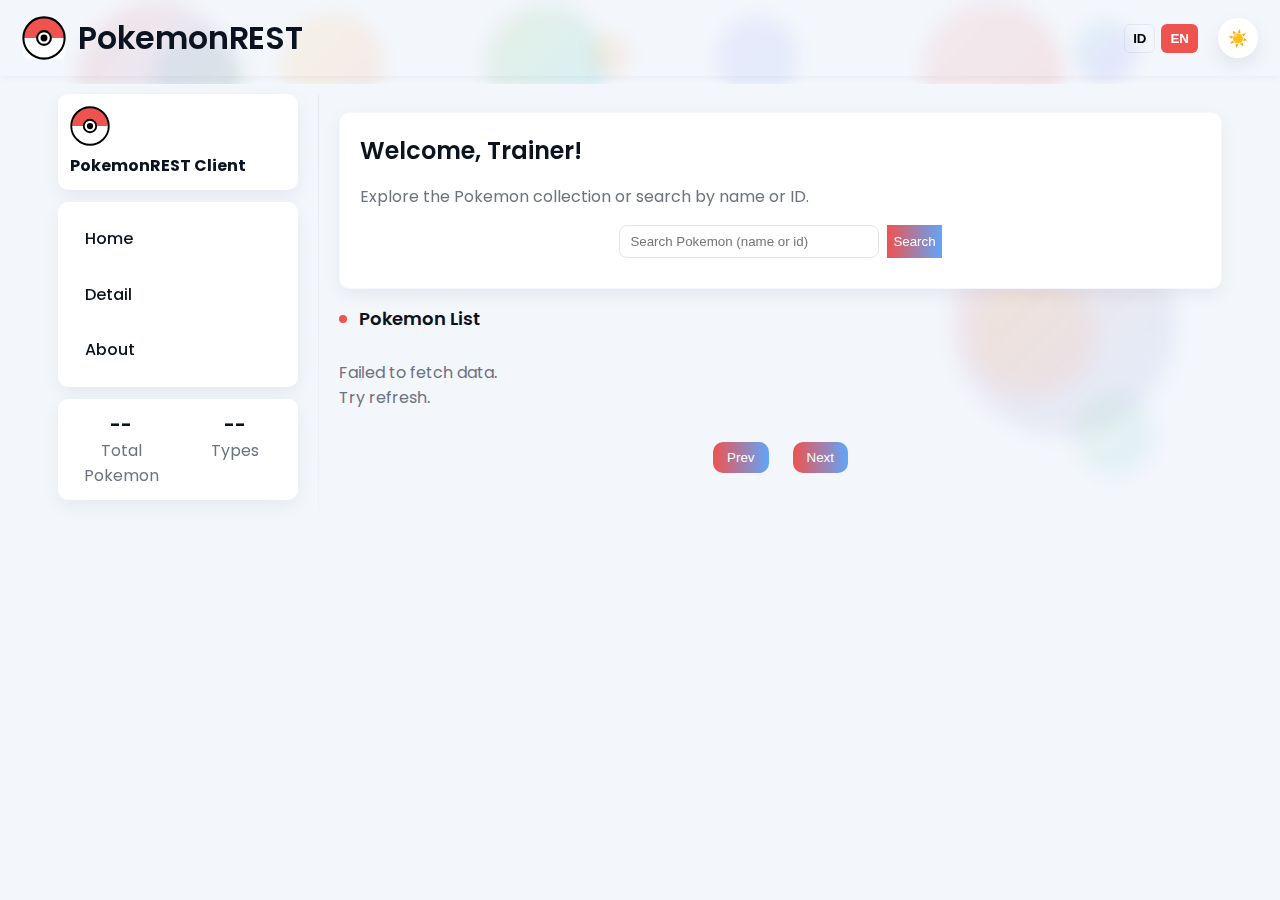
<file: index.html>
<!doctype html>
<html lang="id">
<head>
  <meta charset="utf-8">
  <meta name="viewport" content="width=device-width,initial-scale=1">
  <title>PokemonREST — Home</title>
  <link rel="preconnect" href="https://fonts.googleapis.com">
  <link rel="preconnect" href="https://fonts.gstatic.com" crossorigin>
  <link href="https://fonts.googleapis.com/css2?family=Poppins:wght@300;400;600;700&display=swap" rel="stylesheet">
  <link rel="stylesheet" href="style.css">
</head>
<body>
  <header class="topbar">
    <div class="brand">
      <svg class="logo" width="44" height="44" viewBox="0 0 64 64" xmlns="http://www.w3.org/2000/svg" aria-hidden="true">
        <circle cx="32" cy="32" r="30" fill="#ef5350" />
        <rect x="2" y="32" width="60" height="30" fill="#fff" />
        <circle cx="32" cy="32" r="30" fill="none" stroke="#000" stroke-width="3" />
        <circle cx="32" cy="32" r="10" fill="#fff" stroke="#000" stroke-width="3" />
        <circle cx="32" cy="32" r="5" fill="#000" />
      </svg>
      <h1>PokemonREST</h1>
    </div>
    <div class="top-actions">
      <div class="controls">
        <div class="lang-toggle">
          <button class="lang-btn" id="lang-id" data-lang="id">ID</button>
          <button class="lang-btn" id="lang-en" data-lang="en">EN</button>
        </div>
        <button id="theme-toggle" class="theme-toggle" aria-label="Toggle theme">🌙</button>
      </div>
    </div>
  </header>

  <div class="top-strip" aria-hidden="true">
    <span class="particle p1"></span>
    <span class="particle p2"></span>
    <span class="particle p3"></span>
    <span class="particle p4"></span>
    <span class="particle p5"></span>
    <span class="particle p6"></span>
    <span class="particle p7"></span>
    <span class="particle p8"></span>
  </div>

  <div class="app">
    <aside class="sidebar">
      <div class="profile card">
        <svg class="logo small" width="40" height="40" viewBox="0 0 64 64" xmlns="http://www.w3.org/2000/svg" aria-hidden="true">
          <circle cx="32" cy="32" r="30" fill="#ef5350" />
          <rect x="2" y="32" width="60" height="30" fill="#fff" />
          <circle cx="32" cy="32" r="30" fill="none" stroke="#000" stroke-width="3" />
          <circle cx="32" cy="32" r="10" fill="#fff" stroke="#000" stroke-width="3" />
          <circle cx="32" cy="32" r="5" fill="#000" />
        </svg>
        <div>
          <strong>PokemonREST Client</strong>
        </div>
      </div>

      <div class="card nav-card">
        <a href="index.html" class="nav-item" data-i18n="nav_home">Home</a>
        <a href="detail.html" class="nav-item" data-i18n="nav_detail">Detail</a>
        <a href="about.html" class="nav-item" data-i18n="nav_about">About</a>
      </div>

      <div class="card stats-quick">
        <div class="stat">
          <div id="totalCount" class="value">--</div>
          <div class="muted" data-i18n="label_total">Total Pokemon</div>
        </div>
        <div class="stat">
          <div id="typeCount" class="value">--</div>
          <div class="muted" data-i18n="label_types">Types</div>
        </div>
      </div>
    </aside>

    <div class="divider" aria-hidden="true"></div>

    <main class="container dashboard">
      <div class="main-decor" aria-hidden="true">
        <span class="bubble b1"></span>
        <span class="bubble b2"></span>
        <span class="bubble b3"></span>
      </div>
      <section class="dashboard-row">
        <div class="card hero">
          <h2>Selamat datang, Trainer!</h2>
          <p class="muted">Jelajahi koleksi Pokemon atau cari langsung dengan nama atau ID.</p>
          <div class="search">
            <input id="q" data-i18n-placeholder="search_placeholder" placeholder="Cari Pokemon (nama atau id)" />
            <button id="btn-search" data-i18n="search_button">Cari</button>
          </div>
        </div>

      
      </section>

      <section class="content">
        <h3 class="section-title" data-i18n="list_title">Daftar Pokemon</h3>
        <section id="list" class="grid"></section>

        <div class="pager">
          <button id="prev">Prev</button>
          <span id="pageInfo"></span>
          <button id="next">Next</button>
        </div>
      </section>
    </main>
  </div>

  <script type="module" src="home.js"></script>
</body>
</html>
</file>
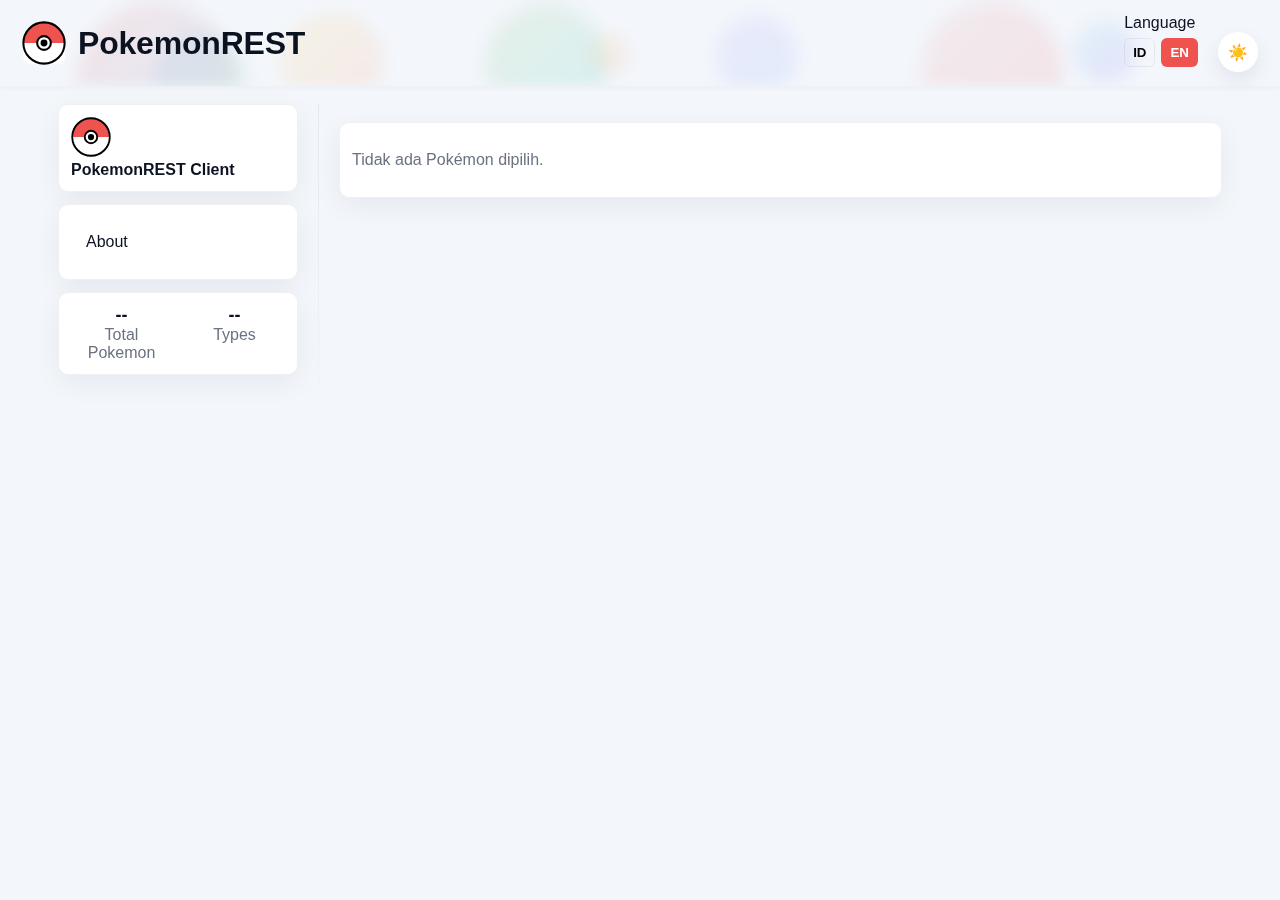
<file: detail.html>
<!doctype html>
<html lang="id">
<head>
  <meta charset="utf-8">
  <meta name="viewport" content="width=device-width,initial-scale=1">
  <title>PokemonREST</title>
  <link rel="stylesheet" href="style.css">
  <link rel="stylesheet" href="css/detail.css">
</head>
<body class="detail-bg">
  <header class="topbar">
    <div class="brand">
      <svg class="logo" width="44" height="44" viewBox="0 0 64 64" xmlns="http://www.w3.org/2000/svg" aria-hidden="true">
        <circle cx="32" cy="32" r="30" fill="#ef5350" />
        <rect x="2" y="32" width="60" height="30" fill="#fff" />
        <circle cx="32" cy="32" r="30" fill="none" stroke="#000" stroke-width="3" />
        <circle cx="32" cy="32" r="10" fill="#fff" stroke="#000" stroke-width="3" />
        <circle cx="32" cy="32" r="5" fill="#000" />
      </svg>
      <h1 data-i18n="nav_home">PokemonREST</h1>
    </div>
    <div class="top-actions">
      <nav data-i18n="nav_language">Bahasa</a></nav>
      <div class="controls">
        <div class="lang-toggle">
          <button class="lang-btn" id="lang-id" data-lang="id">ID</button>
          <button class="lang-btn" id="lang-en" data-lang="en">EN</button>
        </div>
        <button id="theme-toggle" class="theme-toggle" aria-label="Toggle theme">🌙</button>
      </div>
    </div>
  </header>

  <div class="top-strip" aria-hidden="true">
    <span class="particle p1"></span>
    <span class="particle p2"></span>
    <span class="particle p3"></span>
    <span class="particle p4"></span>
    <span class="particle p5"></span>
    <span class="particle p6"></span>
    <span class="particle p7"></span>
    <span class="particle p8"></span>
  </div>

  <div class="app">
    <aside class="sidebar">
      <a href="index.html" class="profile card profile-link" title="Kembali ke beranda">
        <svg class="logo small" width="40" height="40" viewBox="0 0 64 64" xmlns="http://www.w3.org/2000/svg" aria-hidden="true">
          <circle cx="32" cy="32" r="30" fill="#ef5350" />
          <rect x="2" y="32" width="60" height="30" fill="#fff" />
          <circle cx="32" cy="32" r="30" fill="none" stroke="#000" stroke-width="3" />
          <circle cx="32" cy="32" r="10" fill="#fff" stroke="#000" stroke-width="3" />
          <circle cx="32" cy="32" r="5" fill="#000" />
        </svg>
        <div>
          <strong>PokemonREST Client</strong>
        </div>
      </a>

      <div class="card nav-card">
        <a href="about.html" class="nav-item" data-i18n="nav_about">Tentang</a>
      </div>

      <div class="card stats-quick">
        <div class="stat">
          <div id="totalCount" class="value">--</div>
          <div class="muted" data-i18n="label_total">Total Pokemon</div>
        </div>
        <div class="stat">
          <div id="typeCount" class="value">--</div>
          <div class="muted" data-i18n="label_types">Tipe</div>
        </div>
      </div>
    </aside>

    <div class="divider" aria-hidden="true"></div>

    <main class="container dashboard">
    <section id="detail" class="card"></section>
    </main>
  </div>

  <script type="module" src="js/i18n.js"></script>
  <script type="module" src="js/detail.js"></script>
</body>
</html>
</file>
<file: style.css>
/* css/style.css */
:root{--bg:#f3f6fb;--card:#fff;--muted:#6b7280;--accent:#ef5350;--accent2:#60a5fa;--text:#0b1220}
*{box-sizing:border-box}
body{font-family:'Poppins', Inter, Arial, Helvetica, sans-serif;background:var(--bg);margin:0;color:var(--text);transition:background .28s,color .28s}
.topbar{display:flex;justify-content:space-between;align-items:center;padding:14px 22px;background:linear-gradient(90deg,#ffffffcc,#f7fbff);box-shadow:0 2px 6px rgba(16,24,40,0.04)}
.brand{display:flex;align-items:center;gap:12px}
.brand h1{font-weight:600;letter-spacing:-0.2px}
.logo{width:44px;height:44px;border-radius:10px;object-fit:cover}
.logo.small{width:40px;height:40px}
.app{display:flex;gap:18px;max-width:1200px;margin:18px auto;padding:0 18px;align-items:flex-start;width:100%;box-sizing:border-box}
.sidebar{flex:0 0 240px;min-width:220px;position:relative;z-index:2}
.sidebar .card{margin-bottom:12px}
.sidebar .nav-item{display:block;padding:12px 14px;border-radius:8px;color:inherit;text-decoration:none;font-size:16px;font-weight:500;line-height:1.6}
.sidebar .nav-item:hover{background:#f3f6fb}
.nav-inline a{margin-left:12px;text-decoration:none;color:var(--muted)}
.theme-toggle{margin-left:12px;cursor:pointer;font-size:16px;
	/* white circular button like home header */
	width:40px;height:40px;padding:0;border-radius:50%;display:inline-flex;align-items:center;justify-content:center;
	background:#fff;border:0;box-shadow:0 8px 20px rgba(16,24,40,0.08);color:var(--text)}
.theme-toggle:hover{transform:translateY(-2px)}
.controls{display:flex;align-items:center;gap:8px}
.lang-toggle{display:flex;gap:6px}
.lang-btn{background:transparent;border:1px solid rgba(0,0,0,0.06);padding:6px 8px;border-radius:6px;cursor:pointer;font-weight:600}
.lang-btn.active{background:var(--accent);color:#fff;border-color:transparent}
.lang-btn:focus{outline:none}
.container{max-width:920px;margin:0;padding:18px 0}
.container.dashboard{flex:1;max-width:none;padding-left:0;padding-right:0}
.grid{display:grid;grid-template-columns:repeat(auto-fill,minmax(140px,1fr));gap:12px;margin-top:12px}
.card{background:var(--card);border-radius:10px;padding:12px;box-shadow:0 6px 18px rgba(16,24,40,0.06)}
.card .title{font-weight:600;text-transform:capitalize;font-size:15px}
.card .thumb{width:72px;height:72px;display:block;margin:0 auto 8px;object-fit:contain}
.muted{color:var(--muted)}
.pager{display:flex;justify-content:center;align-items:center;gap:12px;margin-top:16px}
.pager button{padding:8px 12px;border-radius:8px;border:1px solid #e5e7eb;background:white;cursor:pointer}
.search{display:flex;gap:8px;justify-content:center;margin-bottom:10px}
.search input{padding:8px 10px;border-radius:8px;border:1px solid #e6e6e6;width:260px}
.card .big{width:140px;height:140px;object-fit:contain}
.back{display:inline-block;margin-bottom:12px;color:var(--muted);text-decoration:none}
@media(max-width:560px){.logo{width:38px;height:38px}.container{padding:12px}}

/* Dashboard-specific */
.dashboard-row{display:flex;gap:16px;margin-bottom:16px;align-items:flex-start}
.hero{flex:1;padding:20px}
/* small-cards rules removed */
.section-title{margin:6px 0 10px;font-size:18px;font-weight:600}
.stats-quick{display:flex;gap:12px;justify-content:space-between}
.stats-quick .stat{flex:1;text-align:center}
.stats-quick .value{font-weight:700;font-size:18px}

@media(max-width:900px){.app{flex-direction:column}.sidebar{width:100%;flex:initial}.dashboard-row{flex-direction:column}}

/* Top strip decorative particles under the header */
.top-strip{position:absolute;top:0;left:0;right:0;height:84px;margin:0;overflow:hidden}
.top-strip .particle{position:absolute;border-radius:999px;filter:blur(8px);opacity:.12;transform:translateZ(0)}
.top-strip .p1{width:160px;height:160px;background:linear-gradient(135deg,var(--accent),var(--accent2));left:6%;top:4%;animation:drift1 9s ease-in-out infinite}
.top-strip .p2{width:100px;height:100px;background:linear-gradient(135deg,#ffd54f,#ff8a65);left:22%;top:16%;animation:drift2 11s ease-in-out infinite}
.top-strip .p3{width:120px;height:120px;background:linear-gradient(135deg,#8bc34a,#00bcd4);left:38%;top:6%;animation:drift1 8s ease-in-out infinite}
.top-strip .p4{width:80px;height:80px;background:linear-gradient(135deg,#a78bfa,#60a5fa);left:56%;top:20%;animation:drift3 10s ease-in-out infinite}
.top-strip .p5{width:140px;height:140px;background:linear-gradient(135deg,#ef9a9a,#ef5350);left:72%;top:2%;animation:drift2 12s ease-in-out infinite}
.top-strip .p6{width:60px;height:60px;background:linear-gradient(135deg,#4dd0e1,#7c4dff);left:84%;top:26%;animation:drift1 9s ease-in-out infinite}
.top-strip .p7{width:40px;height:40px;background:linear-gradient(135deg,#ffd54f,#ff8a65);left:46%;top:40%;animation:drift3 7s ease-in-out infinite}
.top-strip .p8{width:90px;height:90px;background:linear-gradient(135deg,#60a5fa,#8bc34a);left:12%;top:40%;animation:drift2 13s ease-in-out infinite}

@keyframes drift1{0%{transform:translateY(0) translateX(0) scale(1)}50%{transform:translateY(-12px) translateX(6px) scale(1.03)}100%{transform:translateY(0) translateX(0) scale(1)}}
@keyframes drift2{0%{transform:translateY(0) translateX(0) scale(1)}50%{transform:translateY(-18px) translateX(-8px) scale(1.02)}100%{transform:translateY(0) translateX(0) scale(1)}}
@keyframes drift3{0%{transform:translateY(0) translateX(0) scale(1)}50%{transform:translateY(-8px) translateX(10px) scale(1.01)}100%{transform:translateY(0) translateX(0) scale(1)}}

/* Make sure top-strip sits under the header but above page background */
.top-strip{z-index:0}
.top-strip .particle{z-index:0}

/* keep header above the decorative strip */
.topbar{position:relative;z-index:3}
.top-strip, .top-strip .particle{pointer-events:none}

@media(max-width:720px){.top-strip{display:none}}

/* Divider between sidebar and main */
.divider{width:1px;background:linear-gradient(180deg,rgba(16,24,40,0.06),rgba(16,24,40,0.02));margin:0 8px;border-radius:1px;align-self:stretch}
.app{gap:12px}
.divider{box-shadow:0 0 0 1px rgba(255,255,255,0.02) inset}

/* Decorative bubbles in main area to avoid empty space */
.main-decor{position:absolute;right:48px;top:120px;pointer-events:none;z-index:0}
.main-decor .bubble{position:absolute;border-radius:999px;filter:blur(10px);opacity:0.12;transform:translateZ(0)}
.main-decor .b1{width:220px;height:220px;background:linear-gradient(135deg,var(--accent),var(--accent2));right:0;top:0;animation:floatSlow 8s ease-in-out infinite}
.main-decor .b2{width:120px;height:120px;background:linear-gradient(135deg,#ffd54f,#ff8a65);right:80px;top:60px;opacity:0.1;animation:floatSlow 10s ease-in-out infinite}
.main-decor .b3{width:80px;height:80px;background:linear-gradient(135deg,#8bc34a,#00bcd4);right:20px;top:180px;opacity:0.08;animation:floatSlow 7s ease-in-out infinite}

@keyframes floatSlow{0%{transform:translateY(0)}50%{transform:translateY(-18px)}100%{transform:translateY(0)}}

/* ensure content sits above decor */
.container.dashboard{position:relative;z-index:1}

@media(max-width:900px){
	.divider{display:none}
	.main-decor{display:none}
}

/* Visual polish: colors, transitions & animations */
:root{--accent2:#60a5fa;--glass:rgba(255,255,255,0.6)}
body{background:linear-gradient(180deg,#f7fbff 0%, #f3f6fb 60%)}

.topbar{backdrop-filter: blur(4px)}
.search button, .pager button{background:linear-gradient(90deg,var(--accent),var(--accent2));border:0;color:white}
.search button:hover{filter:brightness(.98);transform:translateY(-1px)}
.search input:focus{outline:none;box-shadow:0 6px 18px rgba(96,165,250,0.14);border-color:var(--accent2)}

.card{transition:transform .26s cubic-bezier(.2,.9,.2,1),box-shadow .26s,opacity .28s;will-change:transform,opacity}
.card:hover{transform:translateY(-8px);box-shadow:0 18px 36px rgba(16,24,40,0.12)}
.card .thumb{transition:transform .28s ease,opacity .28s}
.card:hover .thumb{transform:scale(1.03)}

.fade-up{opacity:0;transform:translateY(10px);animation:fadeUp .5s cubic-bezier(.2,.9,.2,1) both}
@keyframes fadeUp{from{opacity:0;transform:translateY(12px)}to{opacity:1;transform:translateY(0)}}

.hero{background:linear-gradient(90deg, rgba(255,241,241,0.6), rgba(243,247,255,0.6));border:1px solid rgba(240,240,255,0.6)}
.hero h2{margin:0 0 6px}

.section-title{display:flex;align-items:center;gap:12px}
.section-title::before{content:"";width:8px;height:8px;border-radius:50%;background:var(--accent)}

.muted{color:var(--muted)}

/* headings */
h1,h2,h3,h4{font-family:'Poppins', Inter, Arial, sans-serif;margin:0}
h1{font-weight:700}
h2{font-weight:600}
h3{font-weight:600}

/* subtle floating for hero */
@keyframes floaty{0%{transform:translateY(0)}50%{transform:translateY(-6px)}100%{transform:translateY(0)}}
.hero{animation:floaty 6s ease-in-out infinite}

/* pager & nav polish */
.pager button{padding:8px 14px;border-radius:10px}
.nav-card{display:flex;flex-direction:column;gap:6px}
.nav-card .nav-item{border-left:3px solid transparent;padding-left:12px}
.nav-card .nav-item:hover{border-left-color:var(--accent2);background:linear-gradient(90deg,#fff,#fbfdff)}

/* responsive tweaks */
@media(max-width:720px){.search input{width:60%}.hero{padding:16px}}

/* Dark theme overrides */
:root[data-theme='dark'], [data-theme='dark']{
	--bg: linear-gradient(180deg,#071226 0%, #06182a 60%);
	--card: #0f1724;
	--muted: #9aa9bf;
	--accent: #ef9a9a;
	--accent2: #60a5fa;
	--text: #e6eef8;
}

/* Ensure elements use variables where needed */
.card{background:var(--card)}
body{background:var(--bg)}
.muted{color:var(--muted)}
.topbar{background:transparent}
.theme-toggle{border-color:rgba(255,255,255,0.06);color:var(--text)}
/* Ensure the theme toggle stays visually white in dark mode like the header control */
:root[data-theme='dark'] .theme-toggle, [data-theme='dark'] .theme-toggle{ background:#fff; color:var(--text); }
</file>
<file: css/detail.css>
/* detail.css - tambahan styling khusus halaman detail */
.detail-bg {
  min-height:100vh;
  /* use theme variables so the body changes with data-theme */
  background: var(--bg);
  color: var(--text);
}

.detail-header { text-align:center; margin-bottom:8px; }
.pokemon-title { margin:0; font-weight:700; font-size:26px; color:var(--text); }
.pokemon-title small { color:var(--muted); font-weight:600; margin-left:8px; }

.detail-grid { display:grid; grid-template-columns:360px 1fr; gap:22px; align-items:start; }
.detail-left .image-wrap { background:linear-gradient(180deg, rgba(255,255,255,0.03), rgba(255,255,255,0.01)); padding:18px; border-radius:8px; display:flex; align-items:center; justify-content:center; }
.sprite { width:100%; max-width:320px; }

/* Override card backgrounds to match home (dark/semi-transparent) */
.detail-bg .card{
  background: var(--card);
  border: 1px solid rgba(0,0,0,0.06);
  box-shadow: 0 8px 28px rgba(16,24,40,0.06);
  color: var(--text);
}
/* Make profile card clearly clickable when used as a link */
.profile-link{ display:block; text-decoration:none; color:inherit; }
.profile.card{ cursor:pointer; transition: transform 120ms ease, box-shadow 160ms ease, background-color 160ms ease; }
.profile.card:hover, .profile.card:focus{ transform:translateY(-4px); box-shadow: 0 12px 36px rgba(2,6,23,0.7); background: rgba(255,255,255,0.045); }
.profile.card:focus{ outline: 3px solid rgba(41,128,185,0.12); outline-offset:2px; }
.detail-bg .card h4, .detail-bg .card h3 { color: var(--text); }
.detail-bg .description { color: var(--text); }

.info-box { background:var(--card); padding:14px; border-radius:8px; color:var(--text); margin:12px 0; }
.info-box dl { display:grid; grid-template-columns:120px 1fr; gap:6px 10px; }
.info-box dt { opacity:0.8; font-size:13px; }
.info-box dd { margin:0; font-weight:600; }

.type { padding:8px 12px; border-radius:14px; margin:6px 8px 6px 0; display:inline-block; color:#fff; font-weight:700; box-shadow:0 2px 6px rgba(0,0,0,0.08) inset; background:rgba(255,255,255,0.06); }
.type.small{ padding:6px 8px; border-radius:12px; font-size:12px; }
.type.fire{ background:linear-gradient(90deg,#ff8a65,#ff7043); }
.type.water{ background:linear-gradient(90deg,#29b6f6,#0288d1); }
.type.grass{ background:linear-gradient(90deg,#66bb6a,#2e7d32); }

.weaknesses{ display:grid; grid-template-columns:repeat(auto-fit,minmax(96px, auto)); gap:8px 10px; align-items:start; margin-top:8px; }
.weaknesses .weakness{ background:#f6c34a; padding:8px 12px; border-radius:10px; margin:0; font-weight:700; display:inline-flex; align-items:center; justify-content:center; white-space:nowrap; }

/* Ensure weakness container uses full width and doesn't overlap neighboring elements */
.detail-right .weaknesses{ width:100%; box-sizing:border-box; }

/* Make the moves button sit under the weakness grid */
#showMoves{ display:inline-block; margin-top:8px; }

.stats-card { margin-top:14px; }
.stat-row{ display:flex; align-items:center; gap:12px; margin-bottom:8px; }
.stat-name{ width:120px; opacity:0.9; }
.stat-bar{ flex:1; background:rgba(255,255,255,0.05); height:12px; border-radius:8px; overflow:hidden; }
.stat-bar span{ display:block; height:100%; background:linear-gradient(90deg,#29b6f6,#ff8a65); }
.stat-val{ width:40px; text-align:right; font-weight:700; }

.evolution { margin-top:18px; padding:16px; }
.evolution-row { display:flex; align-items:center; gap:12px; justify-content:space-between; }
.evo-item { text-align:center; width:160px; background:rgba(255,255,255,0.02); padding:12px; border-radius:10px; }
.evo-img { width:86px; height:86px; margin:0 auto 8px; border-radius:50%; background:linear-gradient(180deg,#ffffff08,#00000008); display:flex; align-items:center; justify-content:center; }
.evo-img img{ max-width:80px; }
.evo-name{ font-weight:700; margin-bottom:6px; }
.evo-arrow { font-size:32px; color:rgba(255,255,255,0.18); }

@media (max-width:900px){
  .detail-grid{ grid-template-columns:1fr; }
  .evolution-row{ flex-direction:column; gap:18px; }
  .evo-arrow{ display:none; }
}
</file>
